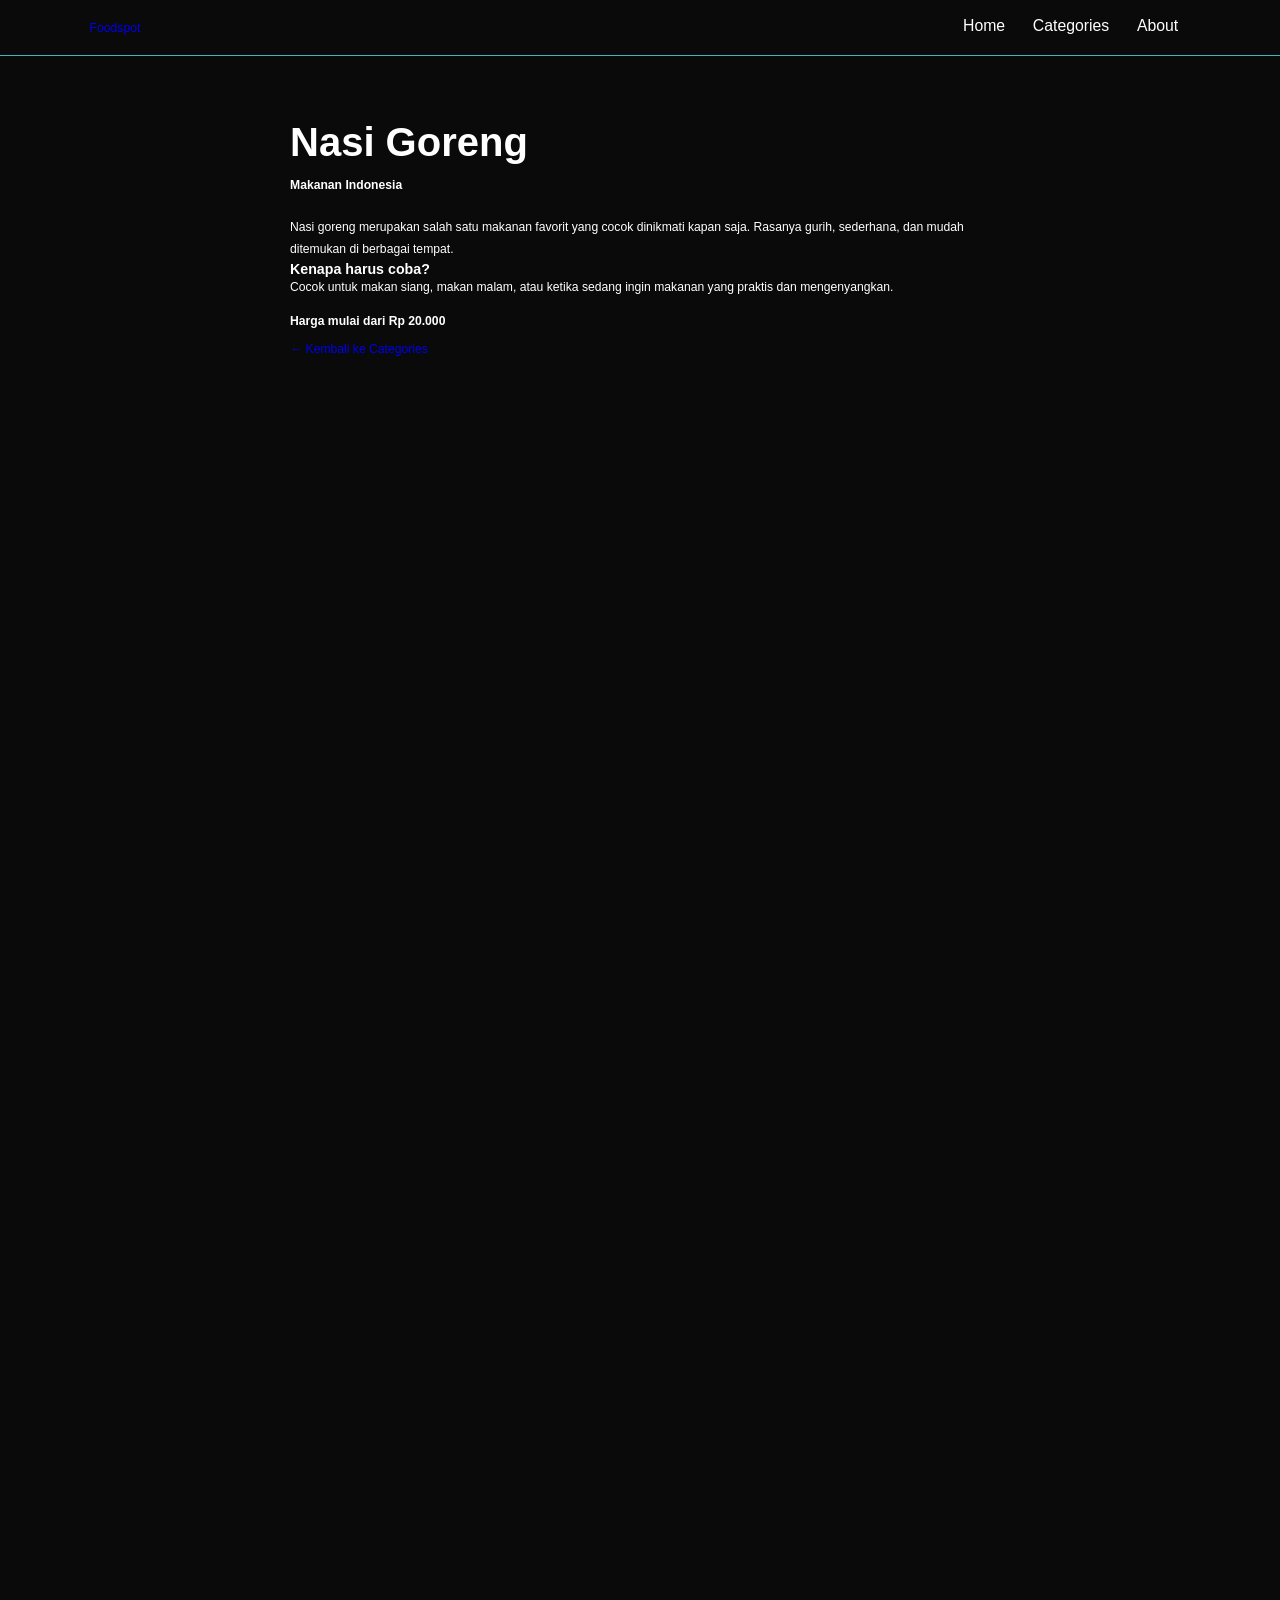
<file: food.html>
<!doctype html>
<html lang="en">
  <head>
    <meta charset="UTF-8" />
    <meta name="viewport" content="width=device-width, initial-scale=1.0" />
    <title>Foodspot - Detail Makanan</title>
    <link rel="stylesheet" href="style.css" />
  </head>

  <body>
    <nav class="navbar">
      <a href="index.html" class="navbar-logo">Foodspot</a>

      <div class="navbar-nav">
        <a href="index.html">Home</a>
        <a href="index.html#course">Categories</a>
        <a href="index.html#about">About</a>
      </div>
    </nav>

    <section class="detail-food">
      <div class="detail-content">
        <h1>Nasi Goreng</h1>

        <p class="food-category">Makanan Indonesia</p>

        <p>
          Nasi goreng merupakan salah satu makanan favorit yang cocok dinikmati
          kapan saja. Rasanya gurih, sederhana, dan mudah ditemukan di berbagai
          tempat.
        </p>

        <h3>Kenapa harus coba?</h3>

        <p>
          Cocok untuk makan siang, makan malam, atau ketika sedang ingin makanan
          yang praktis dan mengenyangkan.
        </p>

        <strong>Harga mulai dari Rp 20.000</strong>

        <br /><br />

        <a href="index.html#course">← Kembali ke Categories</a>
      </div>
    </section>
  </body>
</html>
</file>
<file: style.css>
:root {
  --primary-color: #44b4ba;
  --secondary-color: #d1d3d4;
  --bg-color: #0a0a0a;
}

* {
  box-sizing: border-box;
  margin: 0;
  padding: 0;
  outline: 0;
  border: none;
  text-decoration: none;
}

html {
  scroll-behavior: smooth;
}

body {
  font-family: "Poppins", sans-serif;
  background-color: var(--bg-color);
  color: white;
  min-height: 2000px;
}

/* Navbar */
.navbar {
  display: flex;
  justify-content: space-between;
  align-items: center;
  padding: 1.4rem 7%;
  background-color: var(--bg-color);
  border-bottom: 1px solid var(--primary-color);
  position: fixed;
  top: 0;
  left: 0;
  right: 0;
  z-index: 999;
}

.navbar .logo-navbar {
  font-size: 2rem;
  font-weight: bold;
  color: white;
}

.navbar .logo-navbar span {
  color: #44b4ba;
}

.navbar .navbar-nav a {
  color: white;
  display: inline-block;
  font-size: 1.3rem;
  margin: 0 1rem;
}

.navbar .navbar-nav a:hover {
  color: var(--primary-color);
}

.navbar .navbar-nav a::after {
  content: "";
  display: block;
  padding-bottom: 0.2rem;
  border-bottom: 0.1rem solid var(--primary-color);
  transform: scaleX(0);
  transition: 0.2s linear;
}

.navbar .navbar-nav a:hover::after {
  transform: scaleX(0.5);
}

.navbar .navbar-extra a {
  color: white;
  margin: 0 0.5rem;
}

.navbar .navbar-extra a:hover {
  color: var(--primary-color);
}

#hamburger-menu {
  display: none;
}

/* Hero Section */
.hero {
  min-height: 100vh;
  display: flex;
  align-items: center;
  justify-content: space-between;
  padding: 8rem 7% 2rem;
  gap: 3rem;
}

.hero .content {
  flex: 1;
  max-width: 60rem;
  color: white;
}

.hero .content h1 {
  font-size: 4em;
  color: white;
  text-shadow: 1px 1px 3px rgba(1, 1, 3, 0.5);
}

.hero .content p {
  font-size: 1.5rem;
  margin-top: 1rem;
  line-height: 1.5;
  font-weight: 100;
  text-shadow: 1px 1px 3px rgba(1, 1, 3, 0.5);
  color: white;
}

.hero .content .cta {
  margin-top: 1rem;
  display: inline-block;
  padding: 1rem 3rem;
  color: white;
  font-size: 1.4rem;
  background-color: var(--primary-color);
  border-radius: 0.5rem;
  box-shadow: 1px 1px 3px rgba(1, 1, 3, 0.5);
  transition: 0.2s;
}

.hero .content .cta:hover {
  color: #0a0a0a;
  background-color: white;
  transform: scale(0.95);
}

.hero .hero-image {
  flex: 1;
  display: flex;
  justify-content: center;
  align-items: center;
}

.hero .hero-image img {
  width: 100%;
  max-width: 900px;
  height: auto;
  object-fit: contain;
}

/* About sectieon */
.about,
.course,
.contact {
  padding: 8rem 7% 1.4rem;
}

.about h2,
.course h2,
.contact h2 {
  text-align: center;
  font-size: 2.6rem;
  margin-bottom: 3rem;
}

.about .row {
  display: flex;
}

.about .row .about-img {
  flex: 1 1 45rem;
}

.about .row .about-img img {
  width: 100%;
}

.about .row .content {
  flex: 1 1 35rem;
  padding: 0 1rem;
}

.about .row .content h3 {
  font-size: 1.8rem;
  margin-bottom: 1rem;
}

.about .row .content p {
  margin-bottom: 0.8rem;
  font-size: 1.3rem;
  font-weight: 100;
  line-height: 1.6;
}

/* course section */

.course h2,
.contact h2 {
  margin-bottom: 1rem;
}
.course p,
.contact p {
  text-align: center;
  max-width: 30rem;
  margin: auto;
  font-weight: 100;
  line-height: 1.6;
}

.course .row {
  margin-top: 2rem;
  display: grid;
  grid-template-columns: repeat(4, 1fr);
  gap: 2rem;
}

.menu-card {
  background-color: var(--bg-color);
  border: 1px solid #222;
  border-radius: 1rem;
  overflow: hidden;
  transition: 0.3 ease;
}

.menu-card:hover {
  transform: translateY(-2px);
  border-color: var(--primary-color);
  box-shadow: 0 10px 30px rgba(68, 180, 186, 0.15);
}

.menu-card img {
  width: 100%;
  height: 180px;
  object-fit: cover;
  display: block;
}

.menu-card-content {
  padding: 1.5rem;
}

.menu-card-content span {
  display: inline-block;
  color: white;
  font-size: 1rem;
  font-weight: 600;
  margin-bottom: 0.7rem;
}
.menu-card-content p {
  color: white;
  font-size: 1.1rem;
  line-height: 1.5;
  margin-bottom: 1rem;
  display: -webkit-box;
  line-clamp: 2;
  -webkit-box-orient: vertical;
  overflow: hidden;
}

.menu-card-content small {
  display: block;
  color: white;
  font-size: 0.9rem;
  margin-bottom: 1rem;
}

.menu-card-content strong {
  display: block;
  color: white;
  font-size: 1.3rem;
  margin-bottom: 1rem;
}

.menu-card-content a {
  display: block;
  text-align: center;
  padding: 0.8rem 1rem;
  background-color: var(--primary-color);
  color: black;
  border-radius: 0.5rem;
  font-size: 1rem;
  font-weight: 600;
  transition: 0.2s ease;
}

.menu-card-content a:hover {
  background-color: white;
  color: var(--primary-color);
}

/* Contact Section */
.contact .row {
  display: flex;
  margin-top: 2rem;
  background-color: #222;
}

.contact .row .map {
  flex: 1 1 45rem;
  width: 100%;
  object-fit: cover;
}

.contact .row form {
  flex: 1 1 45rem;
  padding: 5rem 2rem;
  text-align: center;
}

.contact .row form .input-group {
  display: flex;
  align-items: center;
  margin-top: 2rem;
  background-color: var(--bg-color);
  border: 1px solid #eee;
  padding-left: 2rem;
}

.contact .row form .input-group input {
  width: 100%;
  padding: 2rem;
  font-size: 1.7rem;
  background: none;
  color: white;
}

.contact .row form button {
  margin-top: 3rem;
  display: inline-block;
  padding: 1rem 3rem;
  font-size: 1.7rem;
  color: white;
  background-color: var(--primary-color);
  cursor: pointer;
  border-radius: 5px;
}

/* Footer */
footer {
  background-color: var(--bg-color);
  text-align: center;
  padding: 1rem 0 3rem;
  margin-top: 3rem;
}

footer .socials {
  padding: 1rem 0;
}

footer .socials a {
  color: white;
  margin: 1rem;
}
footer .socials a:hover,
footer .links a:hover {
  color: var(--primary-color);
}

footer .links {
  margin-bottom: 1.4rem;
}

footer .links a {
  color: white;
  padding: 0.7rem 1rem;
}

footer .credit {
  font-size: 0.8rem;
}
footer .credit a {
  color: #0a0a0a;
  font-weight: 700;
}

/* Responsive Design */

/* Laptop */
@media (max-width: 1366px) {
  html {
    font-size: 76%;
  }
}
/* Tablet */
@media (max-width: 768px) {
  html {
    font-size: 63%;
  }

  #hamburger-menu {
    display: inline-block;
  }

  .navbar .navbar-nav {
    position: absolute;
    top: 100%;
    right: -100%;
    background-color: white;
    width: 30rem;
    height: 100vh;
    transition: 0.3s ease;
  }

  .navbar .navbar-nav.active {
    right: 0;
  }

  .navbar .navbar-nav a {
    color: #0a0a0a;
    display: block;
    margin: 1.5rem;
    padding: 0.5rem;
    font-size: 2rem;
  }

  .navbar .navbar-nav a::after {
    transform-origin: 0 0;
  }
  .navbar .navbar-nav a:hover::after {
    transform: scaleX(0.2);
  }

  .hero {
    flex-direction: column;
    align-items: center;
    justify-content: center;
    text-align: center;
    padding: 10rem 7% 3rem;
  }

  .hero .content {
    width: 100%;
    max-width: 60rem;
    flex: none;
  }

  .hero .hero-image {
    width: 100%;
    flex: none;
    display: flex;
    justify-content: center;
  }
  .about .row {
    flex-wrap: wrap;
  }

  .about .row .about-img img {
    height: 24rem;
    object-fit: cover;
    object-position: center;
  }

  .about .row .content {
    padding: 0;
  }

  .about .row .content h3 {
    margin-top: 1rem;
    font-size: 2rem;
  }
  .about .row .content p {
    font-size: 1.6rem;
  }
  .course .row {
    grid-template-columns: repeat(2, 1fr);
  }

  .contact .row {
    flex-wrap: wrap;
  }

  .contact .row .map {
    height: 30rem;
  }
  .contact .row .form {
    padding: 0;
  }
}
/* Mobile */
@media (max-width: 450px) {
  html {
    font-size: 55%;
  }

  .course .row {
    grid-template-columns: 1fr;
  }

  .menu-card img {
    height: 200px;
  }
}
.detail-food {
  padding: 120px 7% 60px;
  min-height: 80vh;
}

.detail-content {
  max-width: 700px;
  margin: auto;
}

.detail-content h1 {
  font-size: 40px;
  margin-bottom: 10px;
}

.food-category {
  font-weight: bold;
  margin-bottom: 20px;
}

.detail-content p {
  line-height: 1.8;
}

.detail-content strong {
  display: inline-block;
  margin-top: 15px;
}

.detail-content a {
  text-decoration: none;
}
</file>
